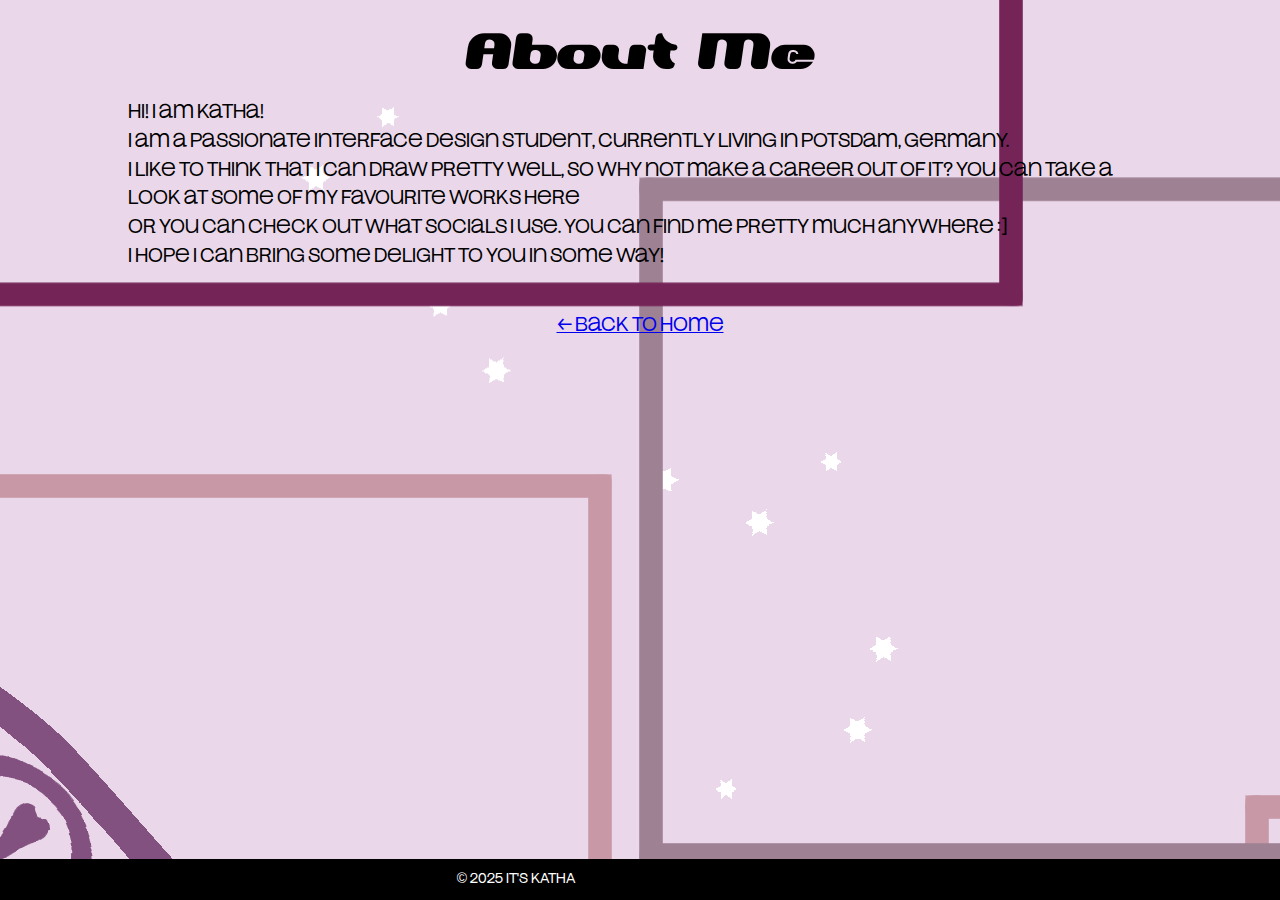
<file: Project Portfolio/AboutMe.html>
<!DOCTYPE html>
<html lang="en">
<head>
    <meta charset="UTF-8">
    <meta name="viewport" content="width=device-width, initial-scale=1.0">
    <title>About Me</title>
    <!-- Link to external CSS -->
    <link rel="stylesheet" href="fonts.css">
    <link rel="stylesheet" href="style.css">
</head>
<body>
    
    <h1>About Me</h1>

    <p class="new-font" style="text-align: left; margin-left: 0,5; padding-left: 1;"> Hi! I am Katha! <br> I am a passionate Interface Design Student, currently living in Potsdam, Germany. 
    <br> I like to think that I can draw pretty well, so why not make a career out of it? You can take a look at some of my favourite works here <br> 
or you can check out what socials I use. You can find me pretty much anywhere :] <br> I hope I can bring some delight to you in some way!</p>
    



    <p><a href="index.html">← Back to Home</a></p>

    <footer class="site-footer">
        <p>© 2025 IT'S KATHA</p>
    </footer>
    
</body>
</html>
</file>
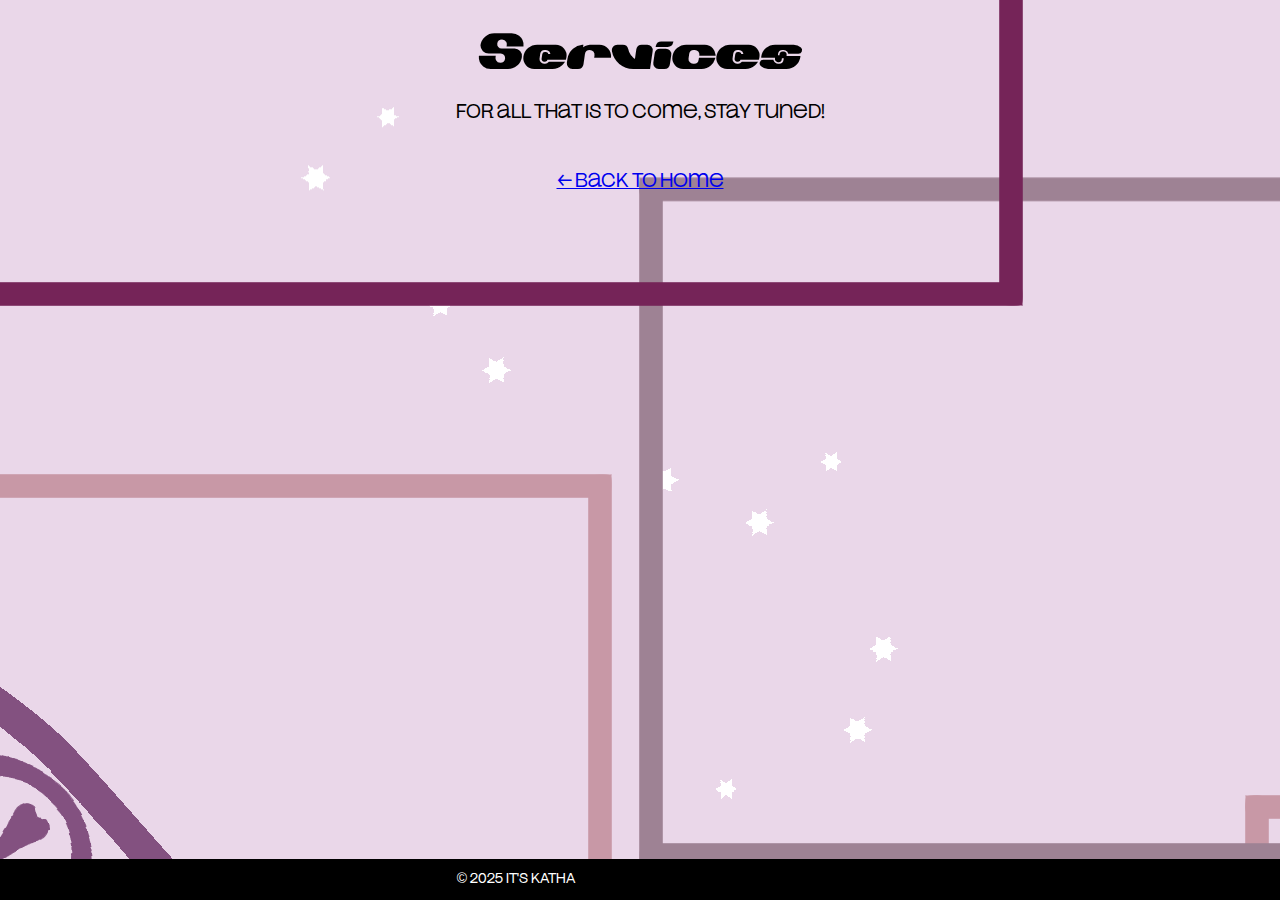
<file: Project Portfolio/contact.html>
<!DOCTYPE html>
<html lang="en">
<head>
    <meta charset="UTF-8">
    <meta name="viewport" content="width=device-width, initial-scale=1.0">
    <title>Contact</title>
    <link rel="stylesheet" href="style.css">
    <link rel="stylesheet" href="fonts.css">
</head>
<body>
    
    <h1>Services</h1>
    <p>For all that is to come, stay tuned!</p>
  
   
    <p><a href="index.html">← Back to Home</a></p>

    <footer class="site-footer">
        <p>© 2025 IT'S KATHA</p>
    </footer>
    
</body>
</html>
</file>
<file: Project Portfolio/fonts.css>
/* fonts.css */

/* Lovelo fonts */
@font-face {
    font-family: "Lovelo";
    src: url('font/Lovelo/Lovelo/Commercial/OTF/Lovelo-Black.otf');
}

@font-face {
    font-family: "Lovelo-Bold";
    src: url('font/Lovelo/Lovelo/Commercial/OTF/Lovelo-LineBold.otf');
}

/* Stencil font */
@font-face {
    font-family: "Stencil";
    src: url('font/stencilum/Stencilum-Regular.ttf');
}

/* Cageroll fonts */
@font-face {
    font-family: "Cageroll - Standart";
    src: url('font/Cageroll-Standard.otf');
}

@font-face {
    font-family: "Cageroll - Cage";
    src: url("font/Cageroll-Cage.otf");
}

@font-face {
    font-family: "Cageroll - Roll";
    src: url("font/Cageroll-Roll.otf");
}

@font-face {
    font-family: "Gothic-Neutral";
    src: url("font/Gothic60-Regular.otf"); 
}

.new-font {
    font-family: "Gothic-Neutral", sans-serif;
}
</file>
<file: Project Portfolio/style.css>
/* General styles for the entire page */
html, body {
    margin: 0;
    padding: 0;
    height: auto;
    width: 100%;
    overflow-x: hidden;
    background-image: url('img/backnew.png');
    display: flex;
    flex-direction: column;

}


/* Styling for the body */
body {
    display: flex;
    flex-direction: column;
    align-items: center;
    justify-content: flex-start;
    font-family: "Cageroll - Standart", sans-serif;
    color: #000000;
}

/* Heading styles */
h1 {
    margin: 20px 0;
    text-align: center;
    font-size: 60px;
}

/* Paragraph styles */
p {
    font-family: "Gothic-Neutral", sans-serif;
    font-size: larger;
    text-align: center; /* Center the text */
    margin: 0 auto 40px; /* Centers the paragraph */
    max-width: 80%; /* Limits text width */
    line-height: 1.5; /* Improves readability */
}



/* Container for images */
.images-container {
    display: flex; 
    justify-content: center; /* Center the images horizontally */
    gap: 20px; 
    padding: 30px;
    max-width: 100%;
    box-sizing: border-box;
    position: relative;
}

/* Image styles */
img {
    max-width: 100%;
    width: 300px;
    height: auto;
    border-radius: 0;
    box-shadow: none;
    transition: transform 0.3s ease, box-shadow 0.3s ease;
    z-index: 1;
}

img:nth-child(1),
img:nth-child(2),
img:nth-child(3),
img:nth-child(4) {
    z-index: 2;
}

/* Tilted and curved effect for images */
.tilted-images img:nth-child(1) { 
    margin-top: -30px; /* Raise the first image */
    transform: rotate(-8deg); /* Tilt first image to the left */
}

.tilted-images img:nth-child(2) {
    margin-top: 30px; /* Lower the second image */
    transform: rotate(5deg); /* Tilt second image to the right */
}

.tilted-images img:nth-child(3) {
    margin-top: 30px; /* Lower the third image */
    transform: rotate(-3deg); /* Tilt third image slightly to the left */
}

.tilted-images img:nth-child(4) {
    margin-top: -30px; /* Raise the fourth image */
    transform: rotate(7deg); /* Tilt fourth image to the right */
}

/* Hover effect for all images */
.tilted-images img:hover {
    transform: scale(1.1) rotate(0deg); /* Reset tilt and scale up */
}


.chibi {
    position: absolute; /* Position it relative to the main container */
    left: 40px; /* Distance from the right edge */
    margin-top: 20px; /* Adds spacing below the fourth picture */
    bottom: 5px;
    width: 200px; /* Set a specific width */
    height: auto; /* Maintain aspect ratio */
    z-index: 1; 

    animation: shake 2s ease-in-out infinite;
}

@keyframes shake {
    0% {
        transform: translateX(0) translateY(0) rotate(0deg); 
    }
    25% {
        transform: translateX(7px) translateY(0px) rotate(-5deg); 
    }
    50% {
        transform: translateX(7px) translateY(5px) rotate(5deg);
    }
    75% {
        transform: translateX(-5px) translateY(-7px) rotate(-5deg); 
    }
    100% {
        transform: translateX(0) translateY(0) rotate(0);
    }
}

/* Make sure the parent container is positioned properly */
.main-container {
    position: relative; 
    flex: 1;
}

/* Media query for smaller screens (600px or less) */
@media (max-width: 600px) {
    .images-container {
        flex-wrap: wrap; /* Allow images to wrap */
        gap: 10px; /* Reduce spacing for smaller screens */
    }

    img {
        width: 200px; /* Smaller images on small screens */
        margin-top: 0; /* Reset vertical positions for simpler stacking */
        transform: rotate(0deg); /* Remove rotation */
    }

    .right-image {
        position: static; /* Reset positioning */
        margin: 20px auto; /* Center the image */
        display: block; /* Block display for centering */
        width: 150px; /* Smaller image */
    }
}

/* Media query for very small screens (400px or less) */
@media (max-width: 400px) {
    .images-container {
        flex-direction: column; /* Stack images vertically */
        gap: 10px;
    }

    img {
        width: 150px; /* Even smaller images */
        margin-top: 0; /* Reset positions */
        transform: rotate(0deg); /* Remove rotation */
    }

    .right-image {
        width: 120px; /* Reduce size further for small screens */
    }
}

/* Footer styles */
.site-footer {
    background-color: black; 
    color: white; 
    padding: 10px 20px; /* Padding for spacing */
    width: 100%; /* Full-width footer */
    text-align: left; /* Align text to the left */
    box-sizing: border-box; /* Includes padding in width calculation */
    font-family: "Cageroll - Cage", sans-serif; 
    position: fixed;
    box-sizing: border-box;
    width: 100%;
    z-index: 100;
    bottom: 0;
}

.site-footer p {
    margin: 0; 
    font-size: 14px; /* Set text size */
}

@media (max-width: 600px) {
    .site-footer {
        font-size: 12px; /* Reduce font size on small screens */
        padding: 8px 15px; /* Adjust padding for small screens */
    }
}
</file>
